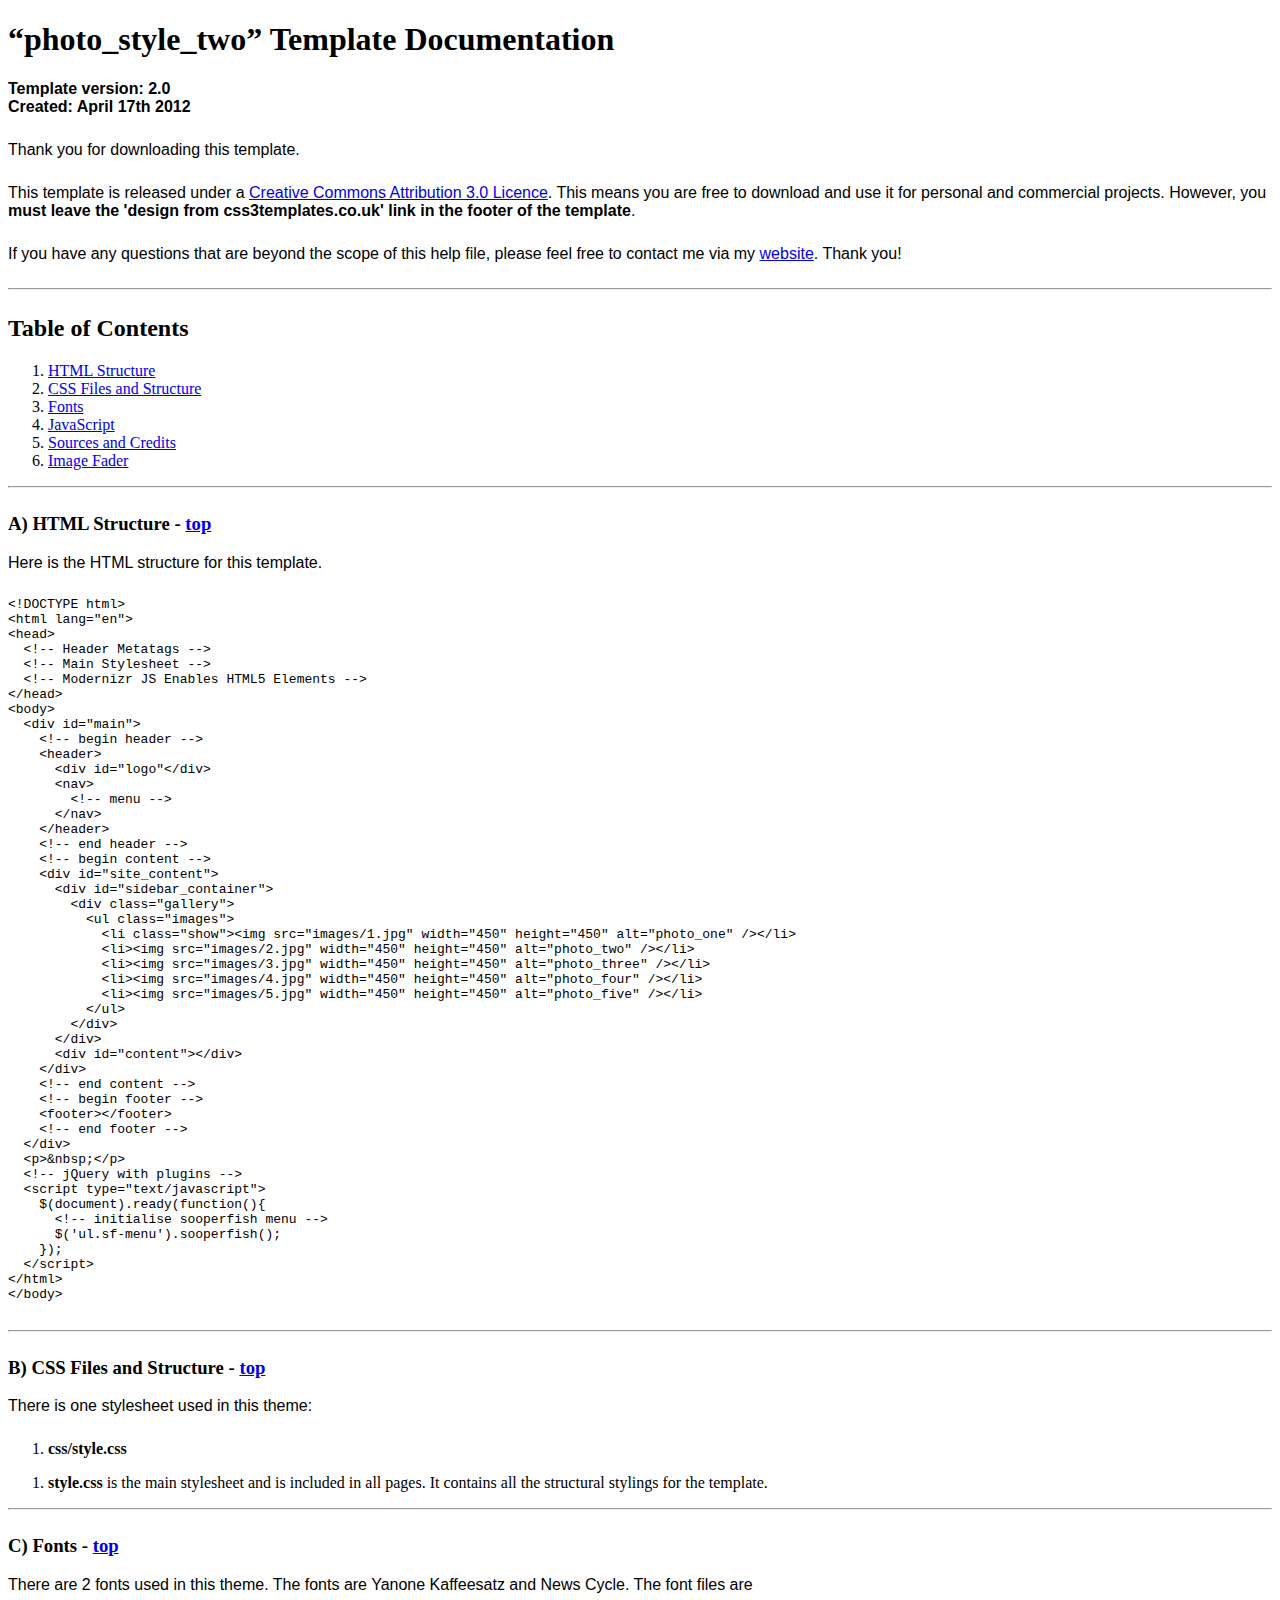
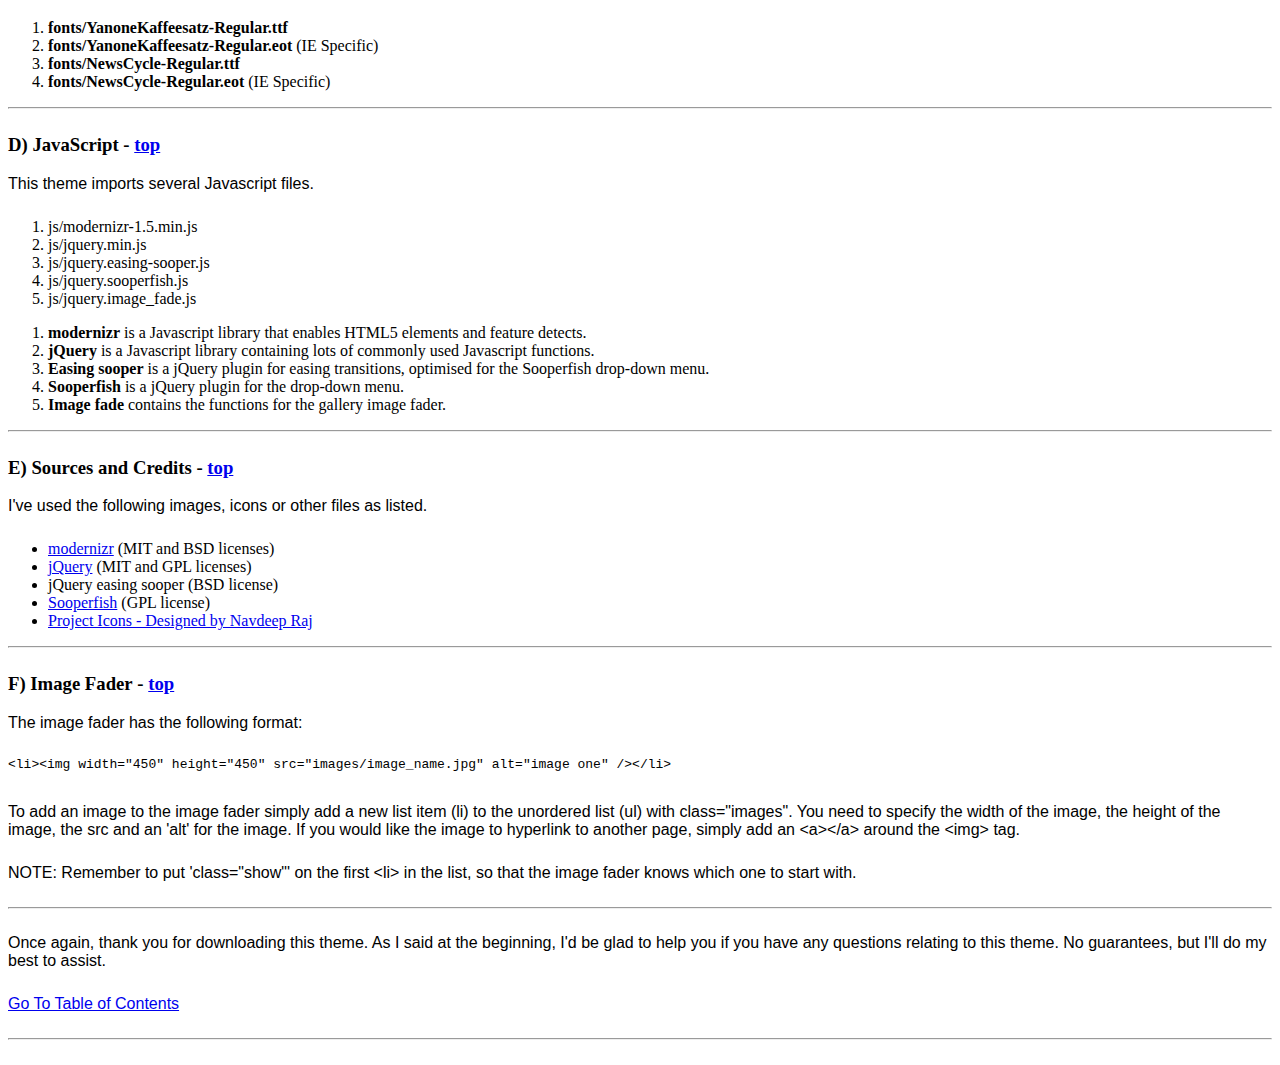
<file: documentation/index.html>
<!DOCTYPE HTML>
<html>
  <meta http-equiv="content-type" content="text/html;charset=utf-8">
  <title>photo_style_two Template</title>
  <style type="text/css" media="screen">
    p, table, hr, .box { font-family: arial; margin-bottom:25px; }
    .box p { margin-bottom:10px; }
  </style>
</head>


<body>
  <div>

    <h1>&ldquo;photo_style_two&rdquo; Template Documentation</h1>

    <p><strong>Template version: 2.0<br />Created: April 17th 2012</strong></p>

    <div>
      <p>Thank you for downloading this template.</p>
      <p>This template is released under a <a href="http://creativecommons.org/licenses/by/3.0">Creative Commons Attribution 3.0 Licence</a>. This means you are free to download and use it for personal and commercial projects. However, you <strong>must leave the 'design from css3templates.co.uk' link in the footer of the template</strong>.</p>
      <p>If you have any questions that are beyond the scope of this help file, please feel free to contact me via my <a href="http://www.css3templates.co.uk">website</a>. Thank you!</p>
    </div>

    <hr>

    <h2 id="toc">Table of Contents</h2>
    <ol>
      <li><a href="#htmlStructure">HTML Structure</a></li>
      <li><a href="#cssFiles">CSS Files and Structure</a></li>
      <li><a href="#fontFiles">Fonts</a></li>
      <li><a href="#javascript">JavaScript</a></li>
      <li><a href="#credits">Sources and Credits</a></li>
      <li><a href="#galleries">Image Fader</a></li>
    </ol>

    <hr>

    <h3 id="htmlStructure"><strong>A) HTML Structure</strong> - <a href="#toc">top</a></h3>
    <p>Here is the HTML structure for this template.</p>

    <pre>
&lt;!DOCTYPE html&gt;
&lt;html lang=&quot;en&quot;&gt;
&lt;head&gt;
  &lt;!-- Header Metatags --&gt;
  &lt;!-- Main Stylesheet --&gt;
  &lt;!-- Modernizr JS Enables HTML5 Elements --&gt;
&lt;/head&gt;
&lt;body&gt;
  &lt;div id=&quot;main&quot;&gt;
    &lt;!-- begin header --&gt;
    &lt;header&gt;
      &lt;div id=&quot;logo&quot;&lt;/div&gt;
      &lt;nav&gt;
        &lt;!-- menu --&gt;
      &lt;/nav&gt;
    &lt;/header&gt;
    &lt;!-- end header --&gt;
    &lt;!-- begin content --&gt;
    &lt;div id=&quot;site_content&quot;&gt;
      &lt;div id=&quot;sidebar_container&quot;&gt;
        &lt;div class=&quot;gallery&quot;&gt;
          &lt;ul class="images"&gt;
            &lt;li class=&quot;show&quot;&gt;&lt;img src=&quot;images/1.jpg&quot; width=&quot;450&quot; height=&quot;450&quot; alt=&quot;photo_one&quot; /&gt;&lt;/li&gt;
            &lt;li&gt;&lt;img src=&quot;images/2.jpg&quot; width=&quot;450&quot; height=&quot;450&quot; alt=&quot;photo_two&quot; /&gt;&lt;/li&gt;
            &lt;li&gt;&lt;img src=&quot;images/3.jpg&quot; width=&quot;450&quot; height=&quot;450&quot; alt=&quot;photo_three&quot; /&gt;&lt;/li&gt;
            &lt;li&gt;&lt;img src=&quot;images/4.jpg&quot; width=&quot;450&quot; height=&quot;450&quot; alt=&quot;photo_four&quot; /&gt;&lt;/li&gt;
            &lt;li&gt;&lt;img src=&quot;images/5.jpg&quot; width=&quot;450&quot; height=&quot;450&quot; alt=&quot;photo_five&quot; /&gt;&lt;/li&gt;
          &lt;/ul&gt;
        &lt;/div&gt;
      &lt;/div&gt;
      &lt;div id=&quot;content&quot;&gt;&lt;/div&gt;
    &lt;/div&gt;
    &lt;!-- end content --&gt;
    &lt;!-- begin footer --&gt;
    &lt;footer&gt;&lt;/footer&gt;
    &lt;!-- end footer --&gt;
  &lt;/div&gt;
  &lt;p&gt;&amp;nbsp;&lt;/p&gt;
  &lt;!-- jQuery with plugins --&gt;
  &lt;script type=&quot;text/javascript&quot;&gt;
    $(document).ready(function(){
      &lt;!-- initialise sooperfish menu --&gt;
      $('ul.sf-menu').sooperfish();
    });
  &lt;/script&gt;
&lt;/html&gt;
&lt;/body&gt;
    </pre>

    <hr>

    <h3 id="cssFiles"><strong>B) CSS Files and Structure</strong> - <a href="#toc">top</a></h3>

    <p>There is one stylesheet used in this theme:</p>
    <ol>
      <li><b>css/style.css</b></li>
    </ol>

    <ol>
      <li><b>style.css</b> is the main stylesheet and is included in all pages. It contains all the structural stylings for the template.</li>
    </ol>

    <hr>

    <h3 id="fontFiles"><strong>C) Fonts</strong> - <a href="#toc">top</a></h3>

    <p>There are 2 fonts used in this theme. The fonts are Yanone Kaffeesatz and News Cycle. The font files are</p>
    <ol>
      <li><b>fonts/YanoneKaffeesatz-Regular.ttf</b></li>
      <li><b>fonts/YanoneKaffeesatz-Regular.eot</b> (IE Specific)</li>
      <li><b>fonts/NewsCycle-Regular.ttf</b></li>
      <li><b>fonts/NewsCycle-Regular.eot</b> (IE Specific)</li>
    </ol>

    <hr>

    <h3 id="javascript"><strong>D) JavaScript</strong> - <a href="#toc">top</a></h3>

    <p>This theme imports several Javascript files.</p>

    <ol>
      <li>js/modernizr-1.5.min.js</li>
      <li>js/jquery.min.js</li>
      <li>js/jquery.easing-sooper.js</li>
      <li>js/jquery.sooperfish.js</li>
      <li>js/jquery.image_fade.js</li>
    </ol>

    <ol>
      <li><b>modernizr</b> is a Javascript library that enables HTML5 elements and feature detects.</li>
      <li><b>jQuery</b> is a Javascript library containing lots of commonly used Javascript functions.</li>
      <li><b>Easing sooper</b> is a jQuery plugin for easing transitions, optimised for the Sooperfish drop-down menu.</li>
      <li><b>Sooperfish</b> is a jQuery plugin for the drop-down menu.</li>
      <li><b>Image fade</b> contains the functions for the gallery image fader.</li>
    </ol>

    <hr>

    <h3 id="credits"><strong>E) Sources and Credits</strong> - <a href="#toc">top</a></h3>

    <p>I've used the following images, icons or other files as listed.

    <ul>
      <li><a href="http://www.modernizr.com">modernizr</a> (MIT and BSD licenses)</li>
      <li><a href="http://www.jquery.com">jQuery</a> (MIT and GPL licenses)</li>
      <li>jQuery easing sooper (BSD license)</li>
      <li><a href="http://archive.plugins.jquery.com/project/SooperFish">Sooperfish</a> (GPL license)</li>
      <li><a href="http://www.dezinerfolio.com/freebie/project-icon-set">Project Icons - Designed by Navdeep Raj</a>
    </ul>

    <hr>

    <h3 id="galleries"><strong>F) Image Fader</strong> - <a href="#toc">top</a></h3>

    <p>The image fader has the following format:</p>

    <pre>
&lt;li&gt;&lt;img width="450" height="450" src="images/image_name.jpg" alt="image one" /&gt;&lt;/li&gt;
    </pre>

    <p>To add an image to the image fader simply add a new list item (li) to the unordered list (ul) with class="images". You need to specify the width of the image, the height of the image, the src and an 'alt' for the image. If you would like the image to hyperlink to another page, simply add an &lt;a&gt;&lt;/a&gt; around the &lt;img&gt; tag.</p>
    <p>NOTE: Remember to put 'class="show"' on the first &lt;li&gt; in the list, so that the image fader knows which one to start with.</p>

    <hr>

    <p>Once again, thank you for downloading this theme. As I said at the beginning, I'd be glad to help you if you have any questions relating to this theme. No guarantees, but I'll do my best to assist.</p>

    <p><a href="#toc">Go To Table of Contents</a></p>

    <hr>
  </div>
</body>
</html>
</file>
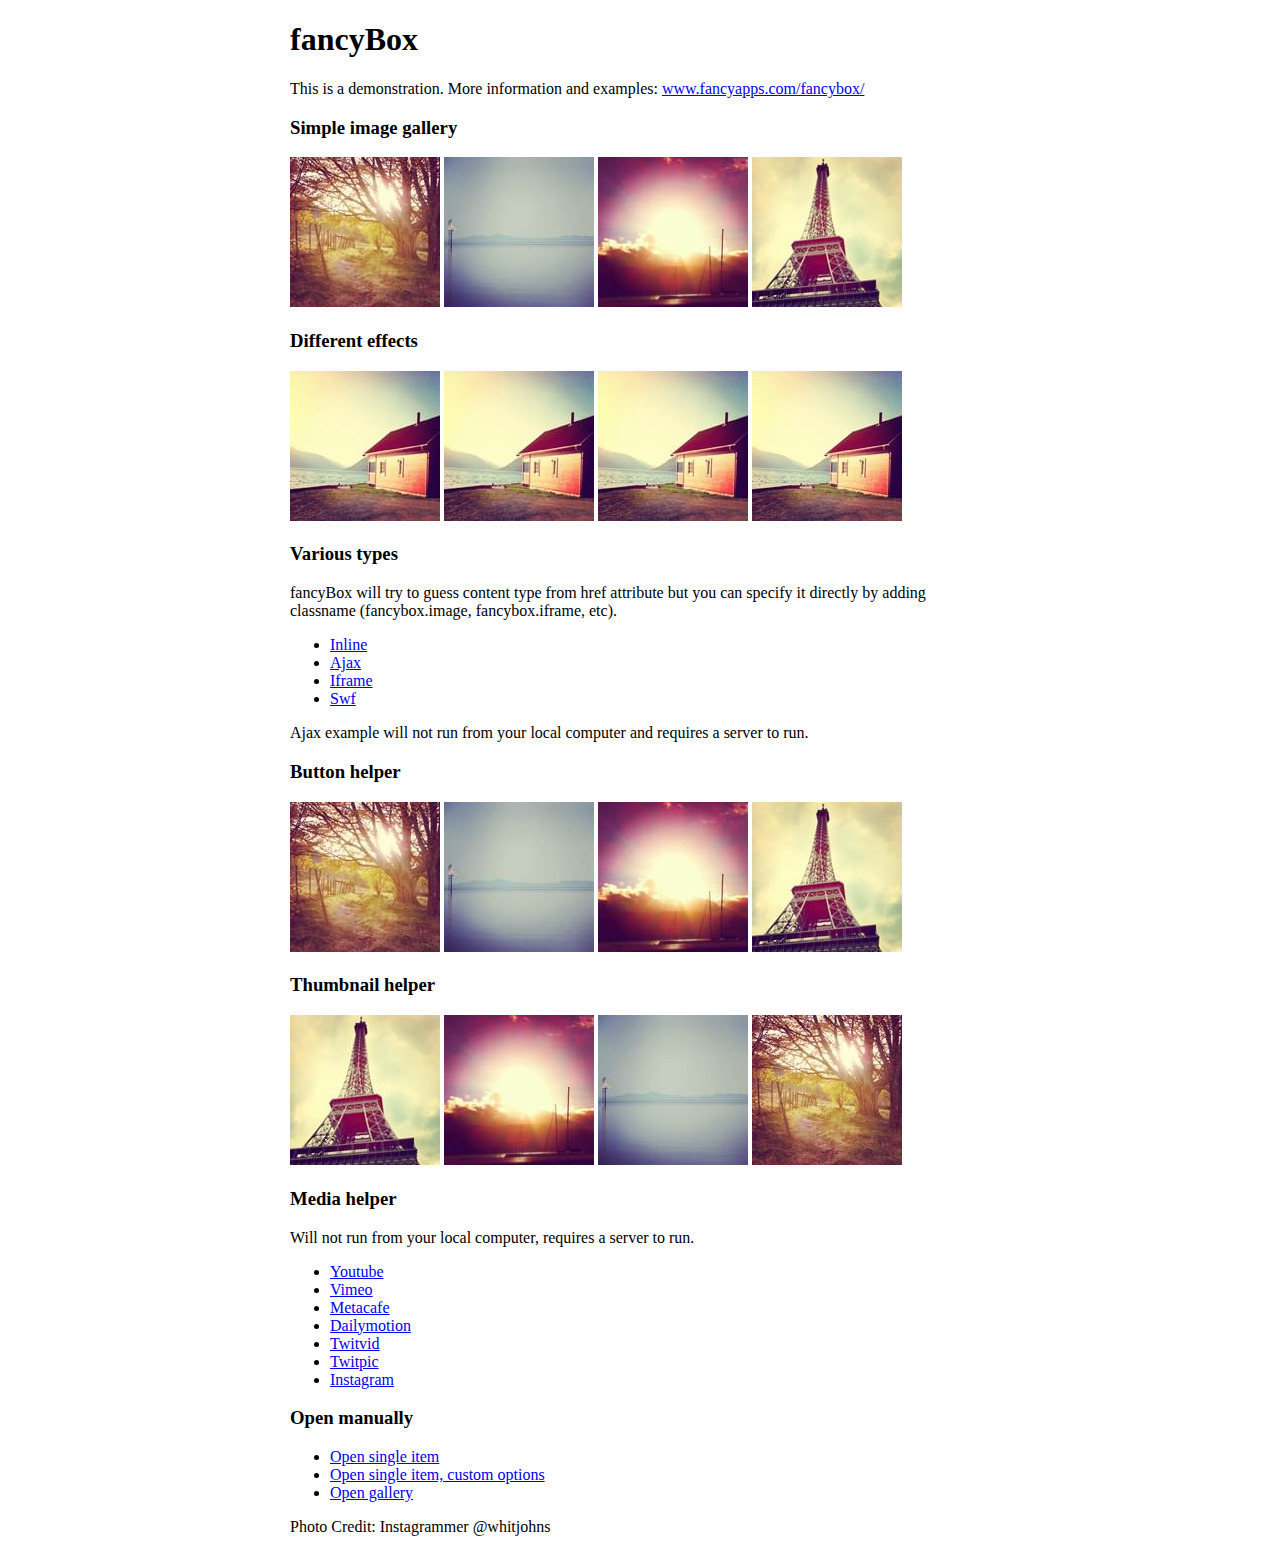
<file: Ilan/fancybox/demo/index.html>
<!DOCTYPE html>
<html>
<head>
	<title>fancyBox - Fancy jQuery Lightbox Alternative | Demonstration</title>
	<meta http-equiv="Content-Type" content="text/html; charset=UTF-8" />

	<!-- Add jQuery library -->
	<script type="text/javascript" src="../lib/jquery-1.10.1.min.js"></script>

	<!-- Add mousewheel plugin (this is optional) -->
	<script type="text/javascript" src="../lib/jquery.mousewheel-3.0.6.pack.js"></script>

	<!-- Add fancyBox main JS and CSS files -->
	<script type="text/javascript" src="../source/jquery.fancybox.js?v=2.1.5"></script>
	<link rel="stylesheet" type="text/css" href="../source/jquery.fancybox.css?v=2.1.5" media="screen" />

	<!-- Add Button helper (this is optional) -->
	<link rel="stylesheet" type="text/css" href="../source/helpers/jquery.fancybox-buttons.css?v=1.0.5" />
	<script type="text/javascript" src="../source/helpers/jquery.fancybox-buttons.js?v=1.0.5"></script>

	<!-- Add Thumbnail helper (this is optional) -->
	<link rel="stylesheet" type="text/css" href="../source/helpers/jquery.fancybox-thumbs.css?v=1.0.7" />
	<script type="text/javascript" src="../source/helpers/jquery.fancybox-thumbs.js?v=1.0.7"></script>

	<!-- Add Media helper (this is optional) -->
	<script type="text/javascript" src="../source/helpers/jquery.fancybox-media.js?v=1.0.6"></script>

	<script type="text/javascript">
		$(document).ready(function() {
			/*
			 *  Simple image gallery. Uses default settings
			 */

			$('.fancybox').fancybox();

			/*
			 *  Different effects
			 */

			// Change title type, overlay closing speed
			$(".fancybox-effects-a").fancybox({
				helpers: {
					title : {
						type : 'outside'
					},
					overlay : {
						speedOut : 0
					}
				}
			});

			// Disable opening and closing animations, change title type
			$(".fancybox-effects-b").fancybox({
				openEffect  : 'none',
				closeEffect	: 'none',

				helpers : {
					title : {
						type : 'over'
					}
				}
			});

			// Set custom style, close if clicked, change title type and overlay color
			$(".fancybox-effects-c").fancybox({
				wrapCSS    : 'fancybox-custom',
				closeClick : true,

				openEffect : 'none',

				helpers : {
					title : {
						type : 'inside'
					},
					overlay : {
						css : {
							'background' : 'rgba(238,238,238,0.85)'
						}
					}
				}
			});

			// Remove padding, set opening and closing animations, close if clicked and disable overlay
			$(".fancybox-effects-d").fancybox({
				padding: 0,

				openEffect : 'elastic',
				openSpeed  : 150,

				closeEffect : 'elastic',
				closeSpeed  : 150,

				closeClick : true,

				helpers : {
					overlay : null
				}
			});

			/*
			 *  Button helper. Disable animations, hide close button, change title type and content
			 */

			$('.fancybox-buttons').fancybox({
				openEffect  : 'none',
				closeEffect : 'none',

				prevEffect : 'none',
				nextEffect : 'none',

				closeBtn  : false,

				helpers : {
					title : {
						type : 'inside'
					},
					buttons	: {}
				},

				afterLoad : function() {
					this.title = 'Image ' + (this.index + 1) + ' of ' + this.group.length + (this.title ? ' - ' + this.title : '');
				}
			});


			/*
			 *  Thumbnail helper. Disable animations, hide close button, arrows and slide to next gallery item if clicked
			 */

			$('.fancybox-thumbs').fancybox({
				prevEffect : 'none',
				nextEffect : 'none',

				closeBtn  : false,
				arrows    : false,
				nextClick : true,

				helpers : {
					thumbs : {
						width  : 50,
						height : 50
					}
				}
			});

			/*
			 *  Media helper. Group items, disable animations, hide arrows, enable media and button helpers.
			*/
			$('.fancybox-media')
				.attr('rel', 'media-gallery')
				.fancybox({
					openEffect : 'none',
					closeEffect : 'none',
					prevEffect : 'none',
					nextEffect : 'none',

					arrows : false,
					helpers : {
						media : {},
						buttons : {}
					}
				});

			/*
			 *  Open manually
			 */

			$("#fancybox-manual-a").click(function() {
				$.fancybox.open('1_b.jpg');
			});

			$("#fancybox-manual-b").click(function() {
				$.fancybox.open({
					href : 'iframe.html',
					type : 'iframe',
					padding : 5
				});
			});

			$("#fancybox-manual-c").click(function() {
				$.fancybox.open([
					{
						href : '1_b.jpg',
						title : 'My title'
					}, {
						href : '2_b.jpg',
						title : '2nd title'
					}, {
						href : '3_b.jpg'
					}
				], {
					helpers : {
						thumbs : {
							width: 75,
							height: 50
						}
					}
				});
			});


		});
	</script>
	<style type="text/css">
		.fancybox-custom .fancybox-skin {
			box-shadow: 0 0 50px #222;
		}

		body {
			max-width: 700px;
			margin: 0 auto;
		}
	</style>
</head>
<body>
	<h1>fancyBox</h1>

	<p>This is a demonstration. More information and examples: <a href="http://fancyapps.com/fancybox/">www.fancyapps.com/fancybox/</a></p>

	<h3>Simple image gallery</h3>
	<p>
		<a class="fancybox" href="1_b.jpg" data-fancybox-group="gallery" title="Lorem ipsum dolor sit amet"><img src="1_s.jpg" alt="" /></a>

		<a class="fancybox" href="2_b.jpg" data-fancybox-group="gallery" title="Etiam quis mi eu elit temp"><img src="2_s.jpg" alt="" /></a>

		<a class="fancybox" href="3_b.jpg" data-fancybox-group="gallery" title="Cras neque mi, semper leon"><img src="3_s.jpg" alt="" /></a>

		<a class="fancybox" href="4_b.jpg" data-fancybox-group="gallery" title="Sed vel sapien vel sem uno"><img src="4_s.jpg" alt="" /></a>
	</p>

	<h3>Different effects</h3>
	<p>
		<a class="fancybox-effects-a" href="5_b.jpg" title="Lorem ipsum dolor sit amet, consectetur adipiscing elit"><img src="5_s.jpg" alt="" /></a>

		<a class="fancybox-effects-b" href="5_b.jpg" title="Lorem ipsum dolor sit amet, consectetur adipiscing elit"><img src="5_s.jpg" alt="" /></a>

		<a class="fancybox-effects-c" href="5_b.jpg" title="Lorem ipsum dolor sit amet, consectetur adipiscing elit"><img src="5_s.jpg" alt="" /></a>

		<a class="fancybox-effects-d" href="5_b.jpg" title="Lorem ipsum dolor sit amet, consectetur adipiscing elit"><img src="5_s.jpg" alt="" /></a>
	</p>

	<h3>Various types</h3>
	<p>
		fancyBox will try to guess content type from href attribute but you can specify it directly by adding classname (fancybox.image, fancybox.iframe, etc).
	</p>
	<ul>
		<li><a class="fancybox" href="#inline1" title="Lorem ipsum dolor sit amet">Inline</a></li>
		<li><a class="fancybox fancybox.ajax" href="ajax.txt">Ajax</a></li>
		<li><a class="fancybox fancybox.iframe" href="iframe.html">Iframe</a></li>
		<li><a class="fancybox" href="http://www.adobe.com/jp/events/cs3_web_edition_tour/swfs/perform.swf">Swf</a></li>
	</ul>

	<div id="inline1" style="width:400px;display: none;">
		<h3>Etiam quis mi eu elit</h3>
		<p>
			Lorem ipsum dolor sit amet, consectetur adipiscing elit. Etiam quis mi eu elit tempor facilisis id et neque. Nulla sit amet sem sapien. Vestibulum imperdiet porta ante ac ornare. Nulla et lorem eu nibh adipiscing ultricies nec at lacus. Cras laoreet ultricies sem, at blandit mi eleifend aliquam. Nunc enim ipsum, vehicula non pretium varius, cursus ac tortor. Vivamus fringilla congue laoreet. Quisque ultrices sodales orci, quis rhoncus justo auctor in. Phasellus dui eros, bibendum eu feugiat ornare, faucibus eu mi. Nunc aliquet tempus sem, id aliquam diam varius ac. Maecenas nisl nunc, molestie vitae eleifend vel, iaculis sed magna. Aenean tempus lacus vitae orci posuere porttitor eget non felis. Donec lectus elit, aliquam nec eleifend sit amet, vestibulum sed nunc.
		</p>
	</div>

	<p>
		Ajax example will not run from your local computer and requires a server to run.
	</p>

	<h3>Button helper</h3>
	<p>
		<a class="fancybox-buttons" data-fancybox-group="button" href="1_b.jpg"><img src="1_s.jpg" alt="" /></a>

		<a class="fancybox-buttons" data-fancybox-group="button" href="2_b.jpg"><img src="2_s.jpg" alt="" /></a>

		<a class="fancybox-buttons" data-fancybox-group="button" href="3_b.jpg"><img src="3_s.jpg" alt="" /></a>

		<a class="fancybox-buttons" data-fancybox-group="button" href="4_b.jpg"><img src="4_s.jpg" alt="" /></a>
	</p>

	<h3>Thumbnail helper</h3>
	<p>
		<a class="fancybox-thumbs" data-fancybox-group="thumb" href="4_b.jpg"><img src="4_s.jpg" alt="" /></a>

		<a class="fancybox-thumbs" data-fancybox-group="thumb" href="3_b.jpg"><img src="3_s.jpg" alt="" /></a>

		<a class="fancybox-thumbs" data-fancybox-group="thumb" href="2_b.jpg"><img src="2_s.jpg" alt="" /></a>

		<a class="fancybox-thumbs" data-fancybox-group="thumb" href="1_b.jpg"><img src="1_s.jpg" alt="" /></a>
	</p>

	<h3>Media helper</h3>
	<p>
		Will not run from your local computer, requires a server to run.
	</p>

	<ul>
		<li><a class="fancybox-media" href="http://www.youtube.com/watch?v=opj24KnzrWo">Youtube</a></li>
		<li><a class="fancybox-media" href="http://vimeo.com/47480346">Vimeo</a></li>
		<li><a class="fancybox-media" href="http://www.metacafe.com/watch/7635964/">Metacafe</a></li>
		<li><a class="fancybox-media" href="http://www.dailymotion.com/video/xoeylt_electric-guest-this-head-i-hold_music">Dailymotion</a></li>
		<li><a class="fancybox-media" href="http://twitvid.com/QY7MD">Twitvid</a></li>
		<li><a class="fancybox-media" href="http://twitpic.com/7p93st">Twitpic</a></li>
		<li><a class="fancybox-media" href="http://instagr.am/p/IejkuUGxQn">Instagram</a></li>
	</ul>

	<h3>Open manually</h3>
	<ul>
		<li><a id="fancybox-manual-a" href="javascript:;">Open single item</a></li>
		<li><a id="fancybox-manual-b" href="javascript:;">Open single item, custom options</a></li>
		<li><a id="fancybox-manual-c" href="javascript:;">Open gallery</a></li>
	</ul>

	<p>
		Photo Credit: Instagrammer @whitjohns
	</p>
</body>
</html>
</file>
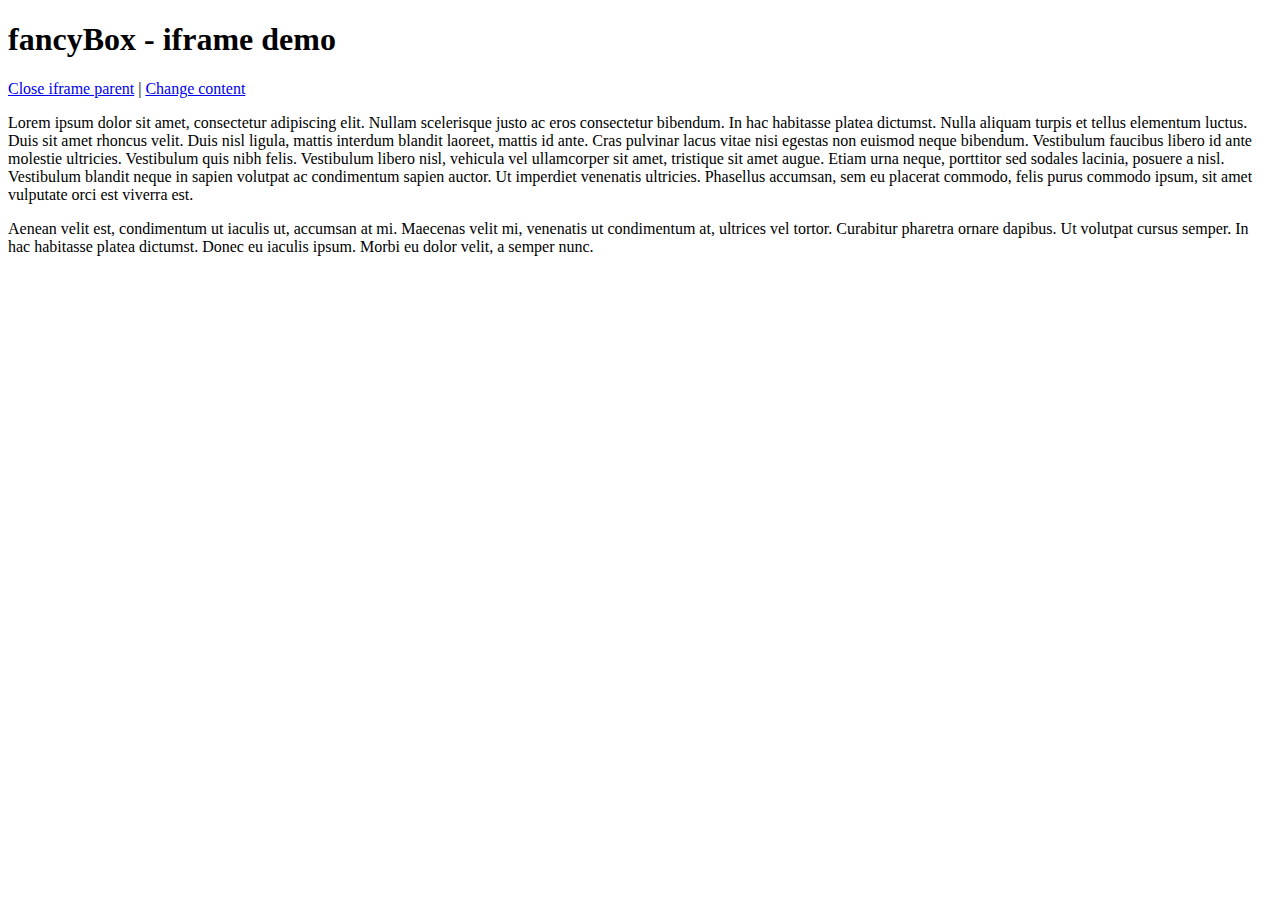
<file: Ilan/fancybox/demo/iframe.html>
<!DOCTYPE html>
<html>
<head>
	<title>fancyBox - iframe demo</title>
	<meta http-equiv="Content-Type" content="text/html; charset=UTF-8" />
</head>
<body>
	<h1>fancyBox - iframe demo</h1>

	<p>
		<a href="javascript:parent.jQuery.fancybox.close();">Close iframe parent</a>

		|

		<a href="javascript:parent.jQuery.fancybox.open({href : '1_b.jpg', title : 'My title'});">Change content</a>
	</p>

	<p>
		Lorem ipsum dolor sit amet, consectetur adipiscing elit. Nullam scelerisque justo ac eros consectetur bibendum. In hac habitasse platea dictumst. Nulla aliquam turpis et tellus elementum luctus. Duis sit amet rhoncus velit. Duis nisl ligula, mattis interdum blandit laoreet, mattis id ante. Cras pulvinar lacus vitae nisi egestas non euismod neque bibendum. Vestibulum faucibus libero id ante molestie ultricies. Vestibulum quis nibh felis. Vestibulum libero nisl, vehicula vel ullamcorper sit amet, tristique sit amet augue. Etiam urna neque, porttitor sed sodales lacinia, posuere a nisl. Vestibulum blandit neque in sapien volutpat ac condimentum sapien auctor. Ut imperdiet venenatis ultricies. Phasellus accumsan, sem eu placerat commodo, felis purus commodo ipsum, sit amet vulputate orci est viverra est.
	</p>

	<p>
		Aenean velit est, condimentum ut iaculis ut, accumsan at mi. Maecenas velit mi, venenatis ut condimentum at, ultrices vel tortor. Curabitur pharetra ornare dapibus. Ut volutpat cursus semper. In hac habitasse platea dictumst. Donec eu iaculis ipsum. Morbi eu dolor velit, a semper nunc.
	</p>
</body>
</html>
</file>
